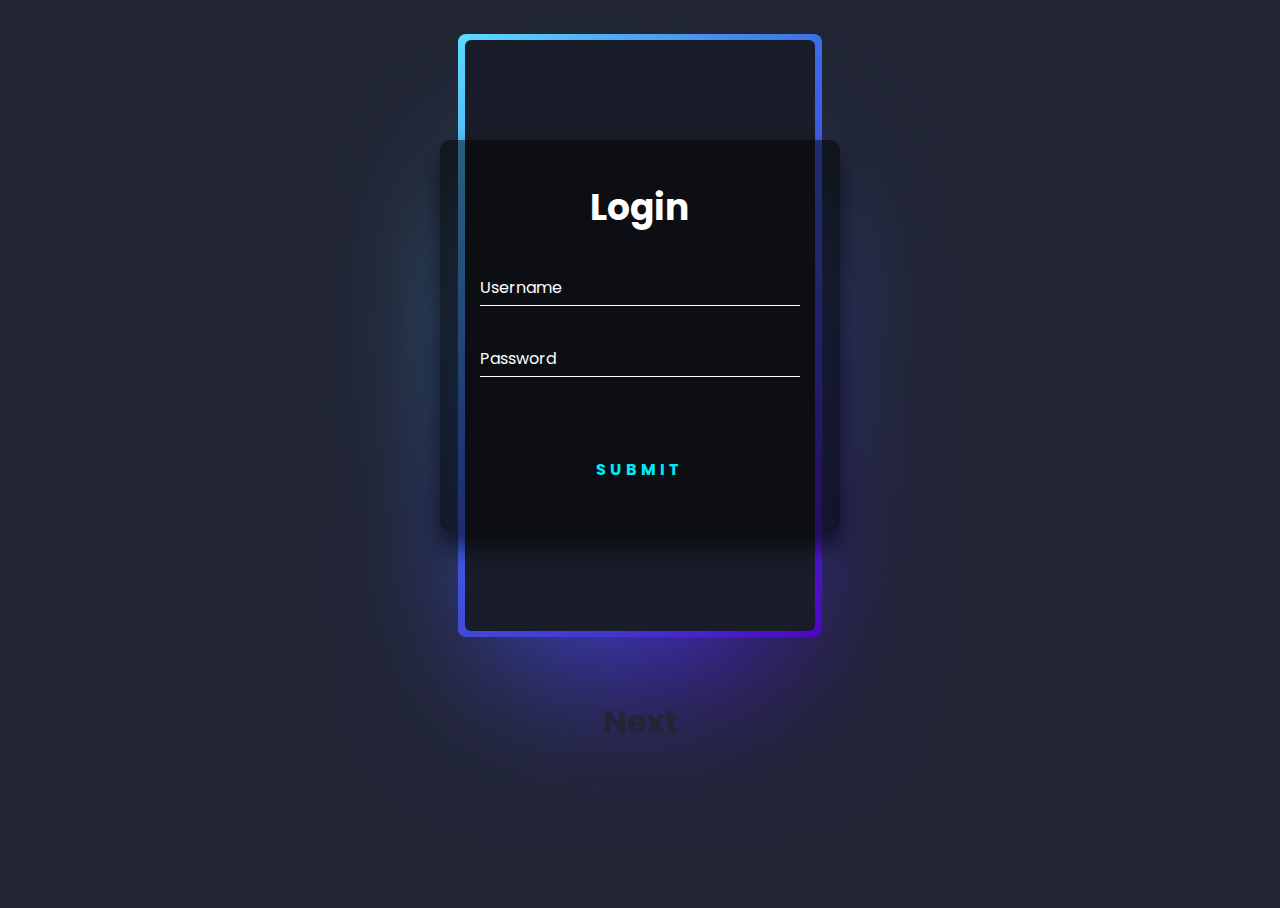
<file: index.html>
<!DOCTYPE html>
<html lang="en">
    <head>
        <link rel="stylesheet" href="styles.css">
       <title>Login</title>
    </head>
    <body>
<div class="card">
    <div class="login-box">
  <h2>Login</h2>
  <form id="login">
    <div class="user-box">
        <input id="username" type="text" required>
      <label>Username</label>
    </div>
    <div class="user-box">
        <input id="password" type="password" required>
      <label>Password</label>
    </div>
    <button type="submit">
      <span></span>
      <span></span>
      <span></span>
      <span></span>
      Submit
    </button>
  </form>
</div>
</div>
<br>
<button id="next-button" type="button" onclick="window.location.href='home.html'" disabled>Next</button>

    <script src="scripts.js"></script>
</body>
</html>
</file>
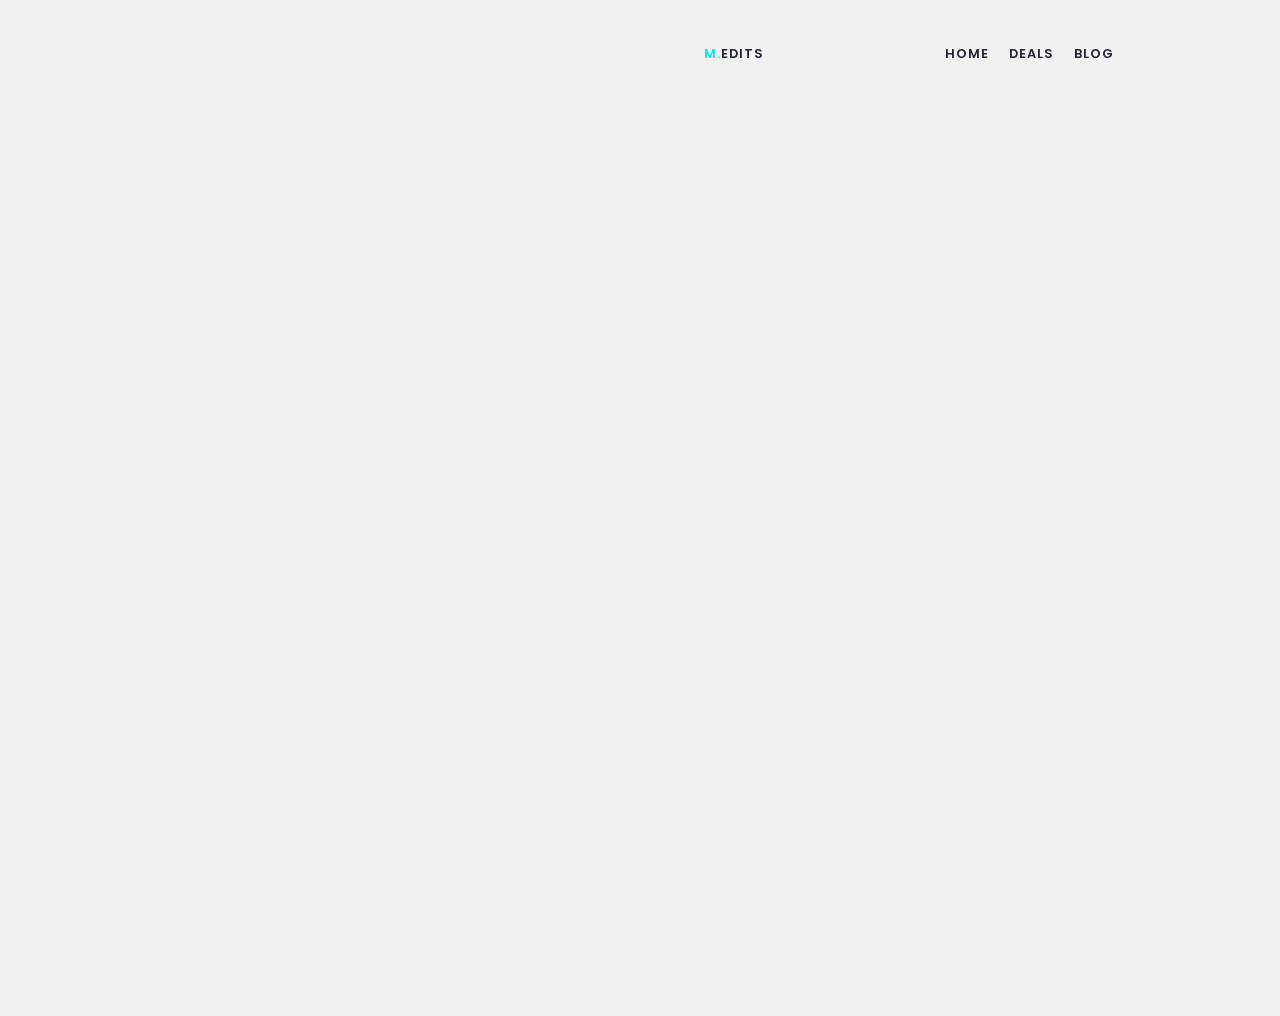
<file: about.html>
<!DOCTYPE html>
<html lang="en">
    <head>
        <link rel="stylesheet" href="stylesp2.css">
       <title>about</title>
    </head>
    <body>
          <div class="hero-section">
          
            <h1>about.</h1>
            
            <p>Welcome to <strong>m.edits</strong>, where creativity meets technology to bring your
              stories to life through the magic of video editing. We are a passionate team of video 
              editing enthusiasts dedicated to transforming your raw footage into captivating visual narratives.
            </p>
            <h1>our story.</h1>

            <p>Founded in 2023, <strong>m.edits</strong> emerged from a shared love for storytelling and a fascination with the power of video to convey emotions, capture memories, and convey messages.<br> What started as a small venture has evolved into a full-fledged video editing company that serves individuals, businesses, and organizations around the world.
            </p>
            <h1>our mission.</h1>
            
            <p>At <strong>m.edits</strong>, our mission is simple but powerful: to make your videos look and feel exceptional. Whether you have personal moments to cherish, a business to promote,<br> or a cause to support, we're here to help you tell your story in the most engaging and visually appealing way.
            </p>
          </div>
          
          <div class="menu-section">
            <p>m.<span>edits</span></p>
            <ul>
              <li onclick="window.location.href='home.html'">Home</li>
              <li onclick="window.location.href='deals.html'">Deals</li>
              <li onclick="window.location.href='blog.html'">Blog</li>
              
            </ul>
          </div>
        
    <script src="scriptsp2.js"></script>
</body>
</html>
</file>
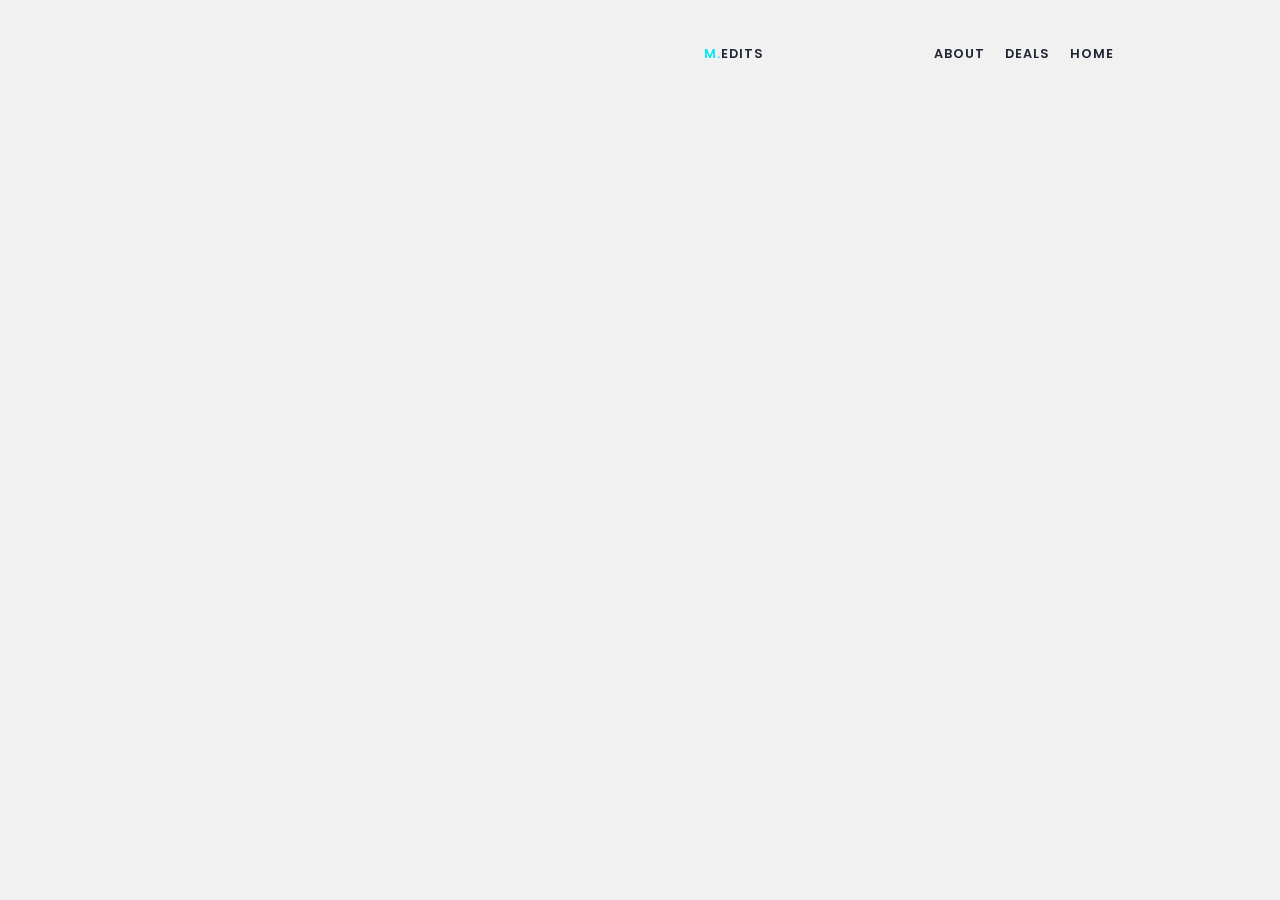
<file: blog.html>
<!DOCTYPE html>
<html lang="en">
    <head>
        <link rel="stylesheet" href="stylesp2.css">
       <title>m.edit blog</title>
    </head>
    <body>

        
          
          <div class="hero-section">
            <div class="blog-card">
              <div class="meta">
                <div class="photo" style="background-image: url(img/AEPREVIEW.png)"></div>
                <ul class="details">
                  <li class="author"><a href="https://www.linkedin.com/in/dimasgistha/">Dimas Gistha</a></li>
                  <li class="date">Aug, 24, 2023</li>
                  <li class="tags">
                    
                  </li>
                </ul>
              </div>
              <div class="description">
                <h1>Learning After Effect</h1>
                <h2>Opening a door to the compositing</h2>
                <p> Dive into the captivating world of Adobe After Effects with our upcoming blog. Learn how this powerful tool can turn your video projects into visual masterpieces. Stay tuned for expert tips and tricks!</p>
                <p class="read-more">
                  <a href="#">Read More</a>
                </p>
              </div>
            </div>
            <div class="blog-card alt">
              <div class="meta">
                <div class="photo" style="background-image: url(img/ANGLESPREVIEW.jpg)"></div>
                <ul class="details">
                  <li class="author"><a href="https://www.linkedin.com/in/putrisalsabillains/">Asha</a></li>
                  <li class="date">November, 15, 2023</li>
                  <li class="tags">
                   
                  </li>
                </ul>
              </div>
              <div class="description">
                <h1>Mastering Angles</h1>
                <h2>Angles are everything. everything.</h2>
                <p>Unlock the secrets of storytelling through camera angles in our upcoming blog. From close-ups to bird's-eye views, explore how different angles can evoke emotions and enhance your visual narratives. Get ready to see the world from a whole new perspective!</p>
                <p class="read-more">
                  <a href="#">Read More</a>
                </p>
              </div>
            </div>
          </div>
          
          <div class="menu-section">
            <p>m.<span>edits</span></p>
            <ul>
              <li onclick="window.location.href='about.html'">About</li>
              <li onclick="window.location.href='deals.html'">Deals</li>
              <li onclick="window.location.href='home.html'">Home</li>
              
            </ul>
          </div>
        
    <script src="scriptsp2.js"></script>
</body>
</html>
</file>
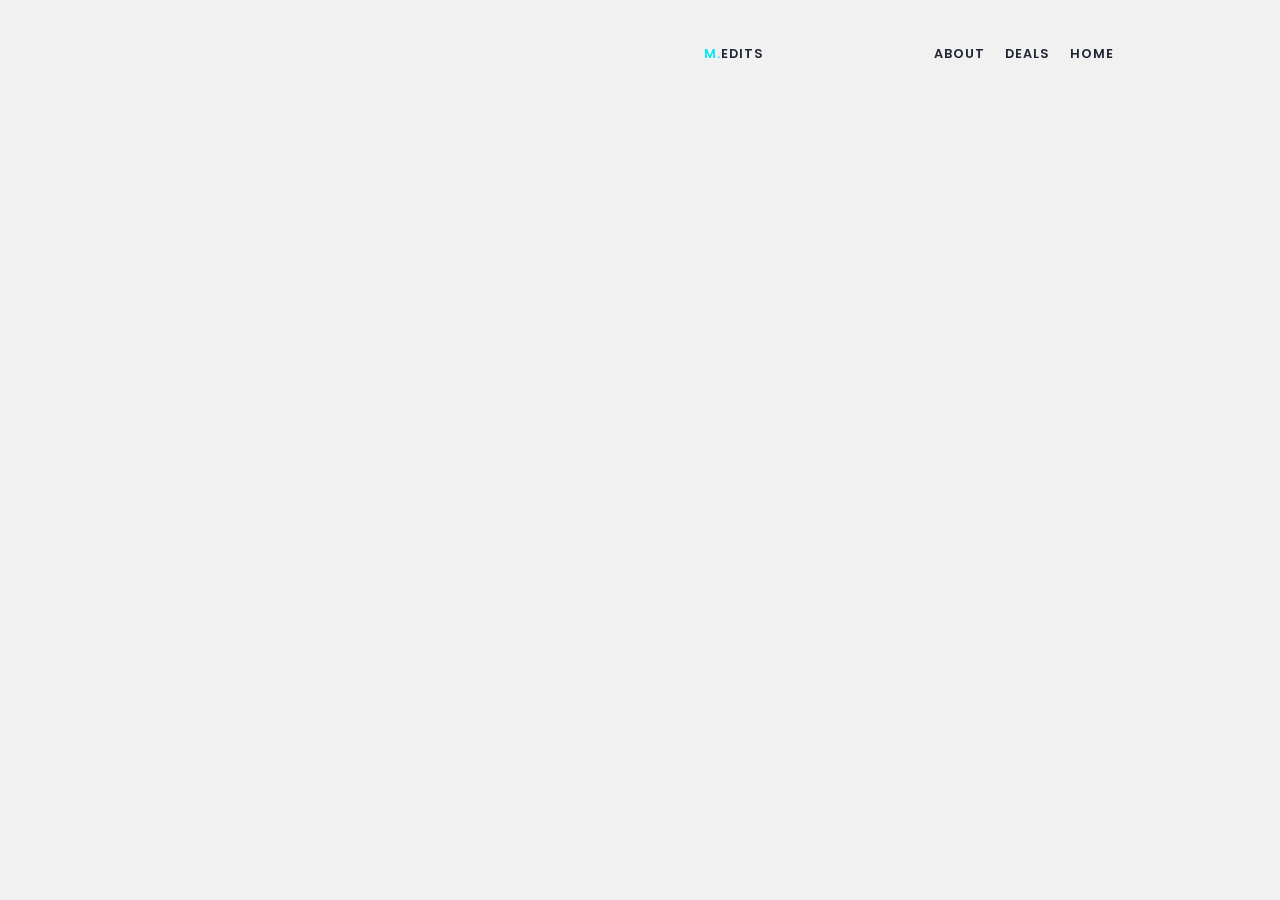
<file: deals.html>
<!DOCTYPE html>
<html lang="en">
    <head>
        <link rel="stylesheet" href="stylesp2.css">
       <title>m.edit deals</title>
    </head>
    <body>

        
          
          <div class="hero-section">
            <h1>get amazing deals.</h1>

<div class="content-slider">
  <div class="slider">
    <div class="mask">
      <ul>
        <li class="anim1">
          <div class="quote">Motion Graphic (Design and Animation)</div>
          <div class="source"><s>$1000</s> <strong>$500</strong></div>
        </li>
        <li class="anim2">
          <div class="quote">Movie Editing (2-3 Hours) </div>
          <div class="source"><s>$700</s> <strong>$500</strong></div>
        </li>
        <li class="anim3">
          <div class="quote">Production Handlement</div>
          <div class="source"><s>$7200</s> <strong>$6000</strong></div>
        </li>
        <li class="anim4">
          <div class="quote">Camera Handling (Directing and Shooting)</div>
          <div class="source"><s>$1000</s> <strong>$800</strong></div>
        </li>
        <li class="anim5">
          <div class="quote">Production Consulting</div>
          <div class="source"><s>$1000</s> <strong>700</strong></div>
        </li>
      </ul>
    </div>
  </div>
</div>
          </div>
          
          <div class="menu-section">
            <p>m.<span>edits</span></p>
            <ul>
              <li onclick="window.location.href='about.html'">About</li>
              <li onclick="window.location.href='deals.html'">Deals</li>
              <li onclick="window.location.href='home.html'">Home</li>
              
            </ul>
          </div>
        
    <script src="scriptsp2.js"></script>
</body>
</html>
</file>
<file: styles.css>
@import url('https://fonts.googleapis.com/css?family=Poppins:400,500,600,700,800,900');
@property --rotate {
    syntax: "<angle>";
    initial-value: 132deg;
    inherits: false;
  }
  
  :root {
    --card-height: 65vh;
    --card-width: calc(var(--card-height) / 1.7);
  }
  
  
  body {
    min-height: 100vh;
    background: #212534;
    display: flex;
    align-items: center;
    flex-direction: column;
    padding-top: 2rem;
    padding-bottom: 2rem;
    box-sizing: border-box;
    font-family: 'Poppins';
  }
  
  
  .card {
    background: #191c29;
    width: var(--card-width);
    height: var(--card-height);
    padding: 3px;
    position: relative;
    border-radius: 6px;
    justify-content: center;
    align-items: center;
    text-align: center;
    display: flex;
    font-size: 1.5em;
    color: rgb(88 199 250 / 0%);
    cursor: pointer;
    font-family: 'Poppins';
  }
  
  .card:hover {
    color: rgb(88 199 250 / 100%);
    transition: color 1s;
  }
  .card:hover:before, .card:hover:after {
    animation: none;
    opacity: 0;
  }
  
  
  .card::before {
    content: "";
    width: 104%;
    height: 102%;
    border-radius: 8px;
    background-image: linear-gradient(
      var(--rotate)
      , #5ddcff, #3c67e3 43%, #4e00c2);
      position: absolute;
      z-index: -1;
      top: -1%;
      left: -2%;
      animation: spin 2.5s linear infinite;
  }
  
  .card::after {
    position: absolute;
    content: "";
    top: calc(var(--card-height) / 6);
    left: 0;
    right: 0;
    z-index: -1;
    height: 100%;
    width: 100%;
    margin: 0 auto;
    transform: scale(0.8);
    filter: blur(calc(var(--card-height) / 6));
    background-image: linear-gradient(
      var(--rotate)
      , #5ddcff, #3c67e3 43%, #4e00c2);
      opacity: 1;
    transition: opacity .5s;
    animation: spin 2.5s linear infinite;
  }
  
  @keyframes spin {
    0% {
      --rotate: 0deg;
    }
    100% {
      --rotate: 360deg;
    }
  }
  
  button {
    color: #212534;
    text-decoration: none;
    font-family:'Poppins';
    font-weight: bold;
    margin-top: 2rem;
    background: transparent;

    border: transparent
  }
  a {
    color: #03e9f4;
    text-decoration: none;
    font-family:'Poppins';
    font-weight: bold;
    font-size: x-large;
    margin-top: 2rem;
   
  }
  html {
    height: 100%;
  }
  
  .login-box {
    position: absolute;
    top: 50%;
    left: 50%;
    width: 400px;
    padding: 40px;
    transform: translate(-50%, -50%);
    background: rgba(0,0,0,.5);
    box-sizing: border-box;
    box-shadow: 0 15px 25px rgba(0,0,0,.6);
    border-radius: 10px;
  }
  
  .login-box h2 {
    margin: 0 0 30px;
    padding: 0;
    color: #fff;
    text-align: center;
  }
  
  .login-box .user-box {
    position: relative;
  }
  
  .login-box .user-box input {
    width: 100%;
    padding: 10px 0;
    font-size: 16px;
    color: #fff;
    margin-bottom: 30px;
    border: none;
    border-bottom: 1px solid #fff;
    outline: none;
    background: transparent;
  }
  .login-box .user-box label {
    position: absolute;
    top:0;
    left: 0;
    padding: 10px 0;
    font-size: 16px;
    color: #fff;
    pointer-events: none;
    transition: .5s;
  }
  
  .login-box .user-box input:focus ~ label,
  .login-box .user-box input:valid ~ label {
    top: -20px;
    left: 0;
    color: #03e9f4;
    font-size: 12px;
  }
  
  .login-box form button {
    position: relative;
    display: inline-block;
    padding: 10px 20px;
    color: #03e9f4;
    font-size: 16px;
    text-decoration: none;
    text-transform: uppercase;
    overflow: hidden;
    transition: .5s;
    margin-top: 40px;
    letter-spacing: 4px
  }
  
  .login-box button:hover {
    background: #03e9f4;
    color: #fff;
    border-radius: 5px;
    box-shadow: 0 0 5px #03e9f4,
                0 0 25px #03e9f4,
                0 0 50px #03e9f4,
                0 0 100px #03e9f4;
  }
  
  .login-box button span {
    position: absolute;
    display: block;
    background: transparent;
  }
  
  .login-box button span:nth-child(1) {
    top: 0;
    left: -100%;
    width: 100%;
    height: 2px;
    background: linear-gradient(90deg, transparent, #03e9f4);
    animation: btn-anim1 1s linear infinite;
  }
  
  @keyframes btn-anim1 {
    0% {
      left: -100%;
    }
    50%,100% {
      left: 100%;
    }
  }
  
  .login-box button span:nth-child(2) {
    top: -100%;
    right: 0;
    width: 2px;
    height: 100%;
    background: linear-gradient(180deg, transparent, #03e9f4);
    animation: btn-anim2 1s linear infinite;
    animation-delay: .25s
  }
  
  @keyframes btn-anim2 {
    0% {
      top: -100%;
    }
    50%,100% {
      top: 100%;
    }
  }
  
  .login-box button span:nth-child(3) {
    bottom: 0;
    right: -100%;
    width: 100%;
    height: 2px;
    background: linear-gradient(270deg, transparent, #03e9f4);
    animation: btn-anim3 1s linear infinite;
    animation-delay: .5s
  }
  
  @keyframes btn-anim3 {
    0% {
      right: -100%;
    }
    50%,100% {
      right: 100%;
    }
  }
  
  .login-box button span:nth-child(4) {
    bottom: -100%;
    left: 0;
    width: 2px;
    height: 100%;
    background: linear-gradient(360deg, transparent, #03e9f4);
    animation: btn-anim4 1s linear infinite;
    animation-delay: .75s
  }
  
  @keyframes btn-anim4 {
    0% {
      bottom: -100%;
    }
    50%,100% {
      bottom: 100%;
    }
  }
  button#next-button {
    color: #5ddcff;
    padding: 10px 20px;
    cursor: pointer;
    font-size: xx-large;
  }
  button#next-button[disabled] {

    color: #212534; /* Change the text color to a lighter color if desired */
    cursor: not-allowed;
    font-size: xx-large;
  }
</file>
<file: stylesp2.css>
@import url('https://fonts.googleapis.com/css?family=Poppins:400,500,600,700,800,900');
* {
  box-sizing: border-box;
  margin: 0;
  padding: 0;
}

body {
  height: 100vh;
  display: grid;
  place-items: center;
  font-family:'Poppins';

  --primary: #212534;
  --blue: #03e9f4;
}

h1 {
  font-family: 'Poppins';
  color: var(--primary);
}

ul {
  list-style: none;
}

#videoBkg {
  position: fixed;
  z-index: -1;
}

.hero-section {
  position: absolute;
  top: 30%;
  left: 12%;
  transform: translateY(-30%);
  z-index: 10;
}
.hero-section > * {
  transform: translateY(80px);
  opacity: 0;
  animation: fadeUp 1s ease-out forwards;
}
.hero-section h1 {
  font-size: 5rem;
}
.hero-section p {
  font-size: 1.2rem;
  margin: 4em 0 2em 0;
  line-height: 30px;
}
.hero-section p strong {
  color: var(--blue);
}
.hero-section button {
  border: 2px solid var(--primary);
  padding: 1em 1.2em;
  outline: none;
  background-color: transparent;
  text-transform: uppercase;
  font-size: 0.8rem;
  font-weight: 600;
  letter-spacing: 1px;
  cursor: pointer;
  transition: background-color 0.3s;
}
.hero-section button:hover {
  background-color: var(--blue);
  color: #ffffff;
  border: 2px solid var(--blue);
}

.hero-section h1:nth-child(2) {
  animation-delay: 0.2s;
}
.hero-section h1:nth-child(3) {
  animation-delay: 0.5s;
}
.hero-section h1:nth-child(4) {
  animation-delay: 0.8s;
}
.hero-section p {
  animation-delay: 1s;
}
.hero-section button {
  animation-delay: 1.2s;
}

.menu-section {
  position: fixed;
  width: 34%;
  top: 5%;
  right: 12%;
  transform: translateY(-30%);
  z-index: 20;
  padding: 1em;
  display: flex;
  justify-content: space-between;
  text-transform: uppercase;
  font-size: 0.8rem;
  font-weight: 600;
  letter-spacing: 1px;
  color: var(--primary);
}
.menu-section li {
  float: left;
  margin-left: 20px;
  cursor: pointer;
  transition: color 0.3s;
}
.menu-section li:hover {
  color: var(--blue);
}
.menu-section p {
  color: var(--blue);
}
.menu-section p span {
  color: var(--primary);
}

/* MEDIA QUERIES for video background
----------------------------------------- */
@media (min-aspect-ratio: 16/9) {
  #videoBkg {
    width: 100%;
    height: auto;
  }
}

@media (max-aspect-ratio: 16/9) {
  #videoBkg {
    width: auto;
    height: 100%;
  }
}

@keyframes fadeUp {
  0% {
    transform: translateY(80px);
    opacity: 0;
  }
  100% {
    transform: translateY(0px);
    opacity: 1;
  }
}
strong{
    text-shadow: 0px 0px 2px #000000;
}

/* BLOG STYLE */

* {
    box-sizing: border-box;
  }
  
  body {
    background: #f1f1f1;
    display: flex;
    flex-direction: column;
    font-size: 1rem;
    justify-content: center;
    align-items: center;
    height: 100vh;
  }
  
  .blog-card {
    display: flex;
    flex-direction: column;
    margin: 1rem auto;
    box-shadow: 0 3px 7px -1px rgba(0, 0, 0, 0.1);
    margin-bottom: 1.6%;
    background: #fff;
    line-height: 1.4;
    font-family: 'Poppins';
    border-radius: 5px;
    overflow: hidden;
    z-index: 0;
  }
  
  .blog-card a {
    color: inherit;
  }
  
  .blog-card a:hover {
    color: #03e9f4;
  }
  
  .blog-card:hover {
    .photo {
      transform: scale(1.3) rotate(3deg);
    }
  }
  
  .blog-card .meta {
    position: relative;
    z-index: 0;
    height: 200px;
  }
  
  .blog-card .photo {
    position: absolute;
    top: 0;
    right: 0;
    bottom: 0;
    left: 0;
    background-size: cover;
    background-position: center;
    transition: transform 0.2s;
  }
  
  .blog-card .details,
  .blog-card .details ul {
    margin: auto;
    padding: 0;
    list-style: none;
  }
  
  .blog-card .details {
    position: absolute;
    top: 0;
    bottom: 0;
    left: -100%;
    margin: auto;
    transition: left 0.2s;
    background: rgba(0, 0, 0, 0.6);
    color: #fff;
    padding: 10px;
    width: 100%;
    font-size: 0.9rem;
  }
  
  .blog-card .details a {
    text-decoration: dotted underline;
  }
  
  .blog-card .details ul li {
    display: inline-block;
  }
  
  .blog-card .details .author:before {
    font-family: 'Poppins';
    margin-right: 10px;
    content: "\f007";
  }
  
  .blog-card .details .date:before {
    font-family: 'Poppins';
    margin-right: 10px;
    content: "\f133";
  }
  
  .blog-card .details .tags ul:before {
    font-family: 'Poppins';
    content: "\f02b";
    margin-right: 10px;
  }
  
  .blog-card .details .tags li {
    margin-right: 2px;
  }
  
  .blog-card .details .tags li:first-child {
    margin-left: -4px;
  }
  
  .blog-card .description {
    padding: 1rem;
    background: #fff;
    position: relative;
    z-index: 1;
  }
  
  .blog-card .description h1,
  .blog-card .description h2 {
    font-family: 'Poppins', sans-serif;
  }
  
  .blog-card .description h1 {
    line-height: 1;
    margin: 0;
    font-size: 1.7rem;
  }
  
  .blog-card .description h2 {
    font-size: 1rem;
    font-weight: 300;
    text-transform: uppercase;
    color: #a2a2a2;
    margin-top: 5px;
  }
  
  .blog-card .description .read-more {
    text-align: right;
  }
  
  .blog-card .description .read-more a {
    color: #03e9f4;
    display: inline-block;
    position: relative;
  }
  
  .blog-card .description .read-more a:after {
    content: "\f061";
    font-family: 'Poppins';
    margin-left: -10px;
    opacity: 0;
    vertical-align: middle;
    transition: margin 0.3s, opacity 0.3s;
  }
  
  .blog-card .description .read-more a:hover:after {
    margin-left: 5px;
    opacity: 1;
  }
  
  .blog-card p {
    position: relative;
    margin: 1rem 0 0;
  }
  
  .blog-card p:first-of-type {
    margin-top: 1.25rem;
  }
  
  .blog-card p:first-of-type:before {
    content: "";
    position: absolute;
    height: 5px;
    background: #03e9f4;
    width: 35px;
    top: -0.75rem;
    border-radius: 3px;
  }
  
  .blog-card:hover .details {
    left: 0%;
  }
  
  @media (min-width: 640px) {
    .blog-card {
      flex-direction: row;
      max-width: 700px;
    }
    .blog-card .meta {
      flex-basis: 40%;
      height: auto;
    }
    .blog-card .description {
      flex-basis: 60%;
    }
    .blog-card .description:before {
      transform: skewX(-3deg);
      content: "";
      background: #fff;
      width: 30px;
      position: absolute;
      left: -10px;
      top: 0;
      bottom: 0;
      z-index: -1;
    }
    .blog-card.alt {
      flex-direction: row-reverse;
    }
    .blog-card.alt .description:before {
      left: inherit;
      right: -10px;
      transform: skew(3deg);
    }
    .blog-card.alt .details {
      padding-left: 25px;
    }
  }
  
/* DEALS STYLES */
.content-slider {
  width: 100%;
  height: 360px;
}

.slider {
  height: 320px;
  width: 680px;
  margin: 40px auto 0;
  overflow: visible;
  position: relative;
}

.mask {
  overflow: hidden;
  height: 320px;
}

.slider ul {
  margin: 0;
  padding: 0;
  position: relative;
}

.slider li {
  width: 680px;
  height: 320px;
  position: absolute;
  top: -325px;
  list-style: none;
}

.slider .quote {
  font-size: 40px;
  font-style: italic;
}

.slider .source {
  font-size: 20px;
  text-align: right;
}

.slider li.anim1 {
  animation: cycle 15s linear infinite;
}

.slider li.anim2 {
  animation: cycle2 15s linear infinite;
}

.slider li.anim3 {
  animation: cycle3 15s linear infinite;
}

.slider li.anim4 {
  animation: cycle4 15s linear infinite;
}

.slider li.anim5 {
  animation: cycle5 15s linear infinite;
}

.slider:hover li {
  animation-play-state: paused;
}

@keyframes cycle {
  0% {
    top: 0px;
  }
  4% {
    top: 0px;
  }
  16% {
    top: 0px;
    opacity: 1;
    z-index: 0;
  }
  20% {
    top: 325px;
    opacity: 0;
    z-index: 0;
  }
  21% {
    top: -325px;
    opacity: 0;
    z-index: -1;
  }
  50% {
    top: -325px;
    opacity: 0;
    z-index: -1;
  }
  92% {
    top: -325px;
    opacity: 0;
    z-index: 0;
  }
  96% {
    top: -325px;
    opacity: 0;
  }
  100% {
    top: 0px;
    opacity: 1;
  }
}

@keyframes cycle2 {
  0% {
    top: -325px;
    opacity: 0;
  }
  16% {
    top: -325px;
    opacity: 0;
  }
  20% {
    top: 0px;
    opacity: 1;
  }
  24% {
    top: 0px;
    opacity: 1;
  }
  36% {
    top: 0px;
    opacity: 1;
    z-index: 0;
  }
  40% {
    top: 325px;
    opacity: 0;
    z-index: 0;
  }
  41% {
    top: -325px;
    opacity: 0;
    z-index: -1;
  }
  100% {
    top: -325px;
    opacity: 0;
    z-index: -1;
  }
}

@keyframes cycle3 {
  0% {
    top: -325px;
    opacity: 0;
  }
  36% {
    top: -325px;
    opacity: 0;
  }
  40% {
    top: 0px;
    opacity: 1;
  }
  44% {
    top: 0px;
    opacity: 1;
  }
  56% {
    top: 0px;
    opacity: 1;
    z-index: 0;
  }
  60% {
    top: 325px;
    opacity: 0;
    z-index: 0;
  }
  61% {
    top: -325px;
    opacity: 0;
    z-index: -1;
  }
  100% {
    top: -325px;
    opacity: 0;
    z-index: -1;
  }
}

@keyframes cycle4 {
  0% {
    top: -325px;
    opacity: 0;
  }
  56% {
    top: -325px;
    opacity: 0;
  }
  60% {
    top: 0px;
    opacity: 1;
  }
  64% {
    top: 0px;
    opacity: 1;
  }
  76% {
    top: 0px;
    opacity: 1;
    z-index: 0;
  }
  80% {
    top: 325px;
    opacity: 0;
    z-index: 0;
  }
  81% {
    top: -325px;
    opacity: 0;
    z-index: -1;
  }
  100% {
    top: -325px;
    opacity: 0;
    z-index: -1;
  }
}

@keyframes cycle5 {
  0% {
    top: -325px;
    opacity: 0;
  }
  76% {
    top: -325px;
    opacity: 0;
  }
  80% {
    top: 0px;
    opacity: 1;
  }
  84% {
    top: 0px;
    opacity: 1;
  }
  96% {
    top: 0px;
    opacity: 1;
    z-index: 0;
  }
  100% {
    top: 325px;
    opacity: 0;
    z-index: 0;
  }
}
</file>
